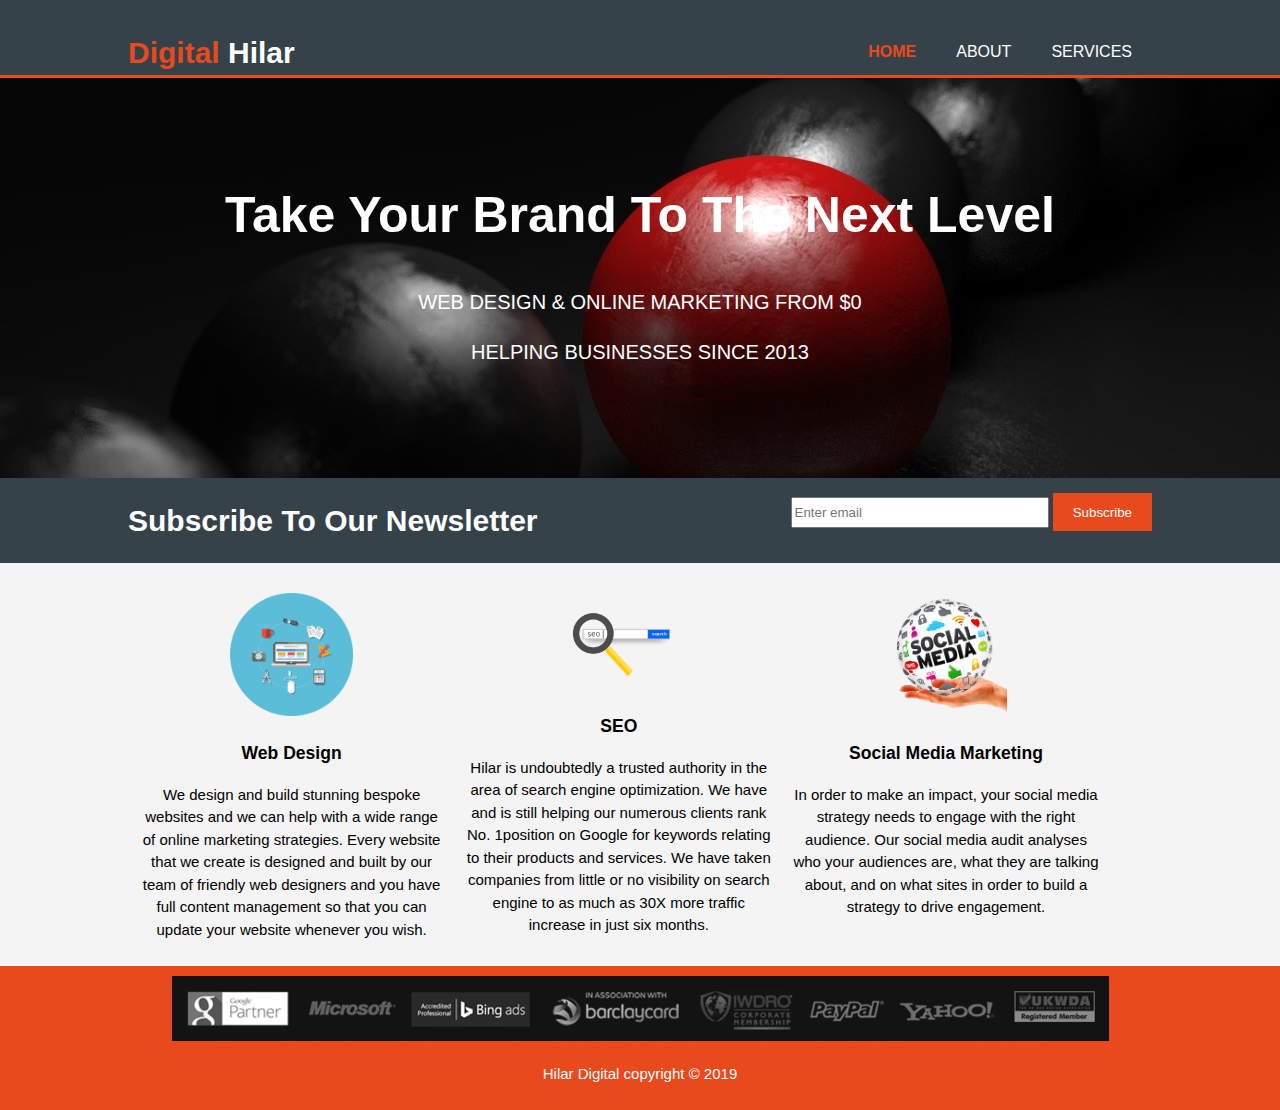
<file: index.html>
<!DOCTYPE html>
<html lang="en" dir="ltr">
  <head>
    <meta charset="utf-8">
    <meta name="viewport" content="width=device-width">
    <meta name="description" content="Affordable and professional web design ">
    <meta name="keywords" content="web design, affordable web design, proffessioinal web design, digitalmarketing, sales, more customers">
    <meta name="author" content="Emmanuel Eze">
    <title>Hilar Marketing | Welcome</title>
    <link rel="stylesheet" href ="./css/style.css">
  </head>
  <body>
    <header>
      <div class="container">
        <div id="branding">
          <h1><span id="emmastyle"> Digital </span>Hilar </h1>
        </div>
          <nav>
            <ul>
              <li class="homestyle"><a href="index.html"> Home</a></li>
              <li><a href="about.html"> About</a></li>
              <li><a href="services.html"> Services</a></li>
            </ul>
          </nav>
      </div>
    </header>

    <section id="showcase">
      <div class="container">
        <h1>Take Your Brand To The Next Level</h1>
        <p> WEB DESIGN & ONLINE MARKETING FROM $0</p>
        <p>HELPING BUSINESSES SINCE 2013</p>
      </div>
    </section>

    <section id="newsletter">
      <div class="container">
        <h1> Subscribe To Our Newsletter </h1>
        <form>
          <input type="email" placeholder="Enter email" />
          <button type="submit" class="button_1"> Subscribe</>
      </form>
    </section>

    <section id="boxes">
      <div class="container">
        <div class="box">
          <img src="./img/wd1.png"/>
           <h3> Web Design </h3>
              <p> We design and build stunning bespoke websites and we can help with a wide range of online marketing strategies. Every website that we create is designed and built by our team of friendly web designers and you have full content management so that you can update your website whenever you wish. </p>
        </div>
        <div class="box">
          <img src="./img/seo1.png"/>
            <h3> SEO </h3>
              <p> Hilar is undoubtedly a trusted authority in the area of search engine optimization. We have and is still helping our numerous clients rank No. 1position on Google for keywords relating to their products and services. We have taken companies from little or no visibility on search engine to as much as 30X more traffic increase in just six months. </p>
        </div>
        <div class="box">
          <img src="./img/sm1.png"/>
            <h3> Social Media Marketing </h3>
              <p> In order to make an impact, your social media strategy needs to engage with the right audience. Our social media audit analyses who your audiences are, what they are talking about, and on what sites in order to build a strategy to drive engagement. </p>
        </div>
      </div>
    </section>

      <footer>
        <img src="./img/bottom.png"/>
        <p> Hilar Digital copyright &copy; 2019 </p>
      </footer>
  </body>
</html>
</file>
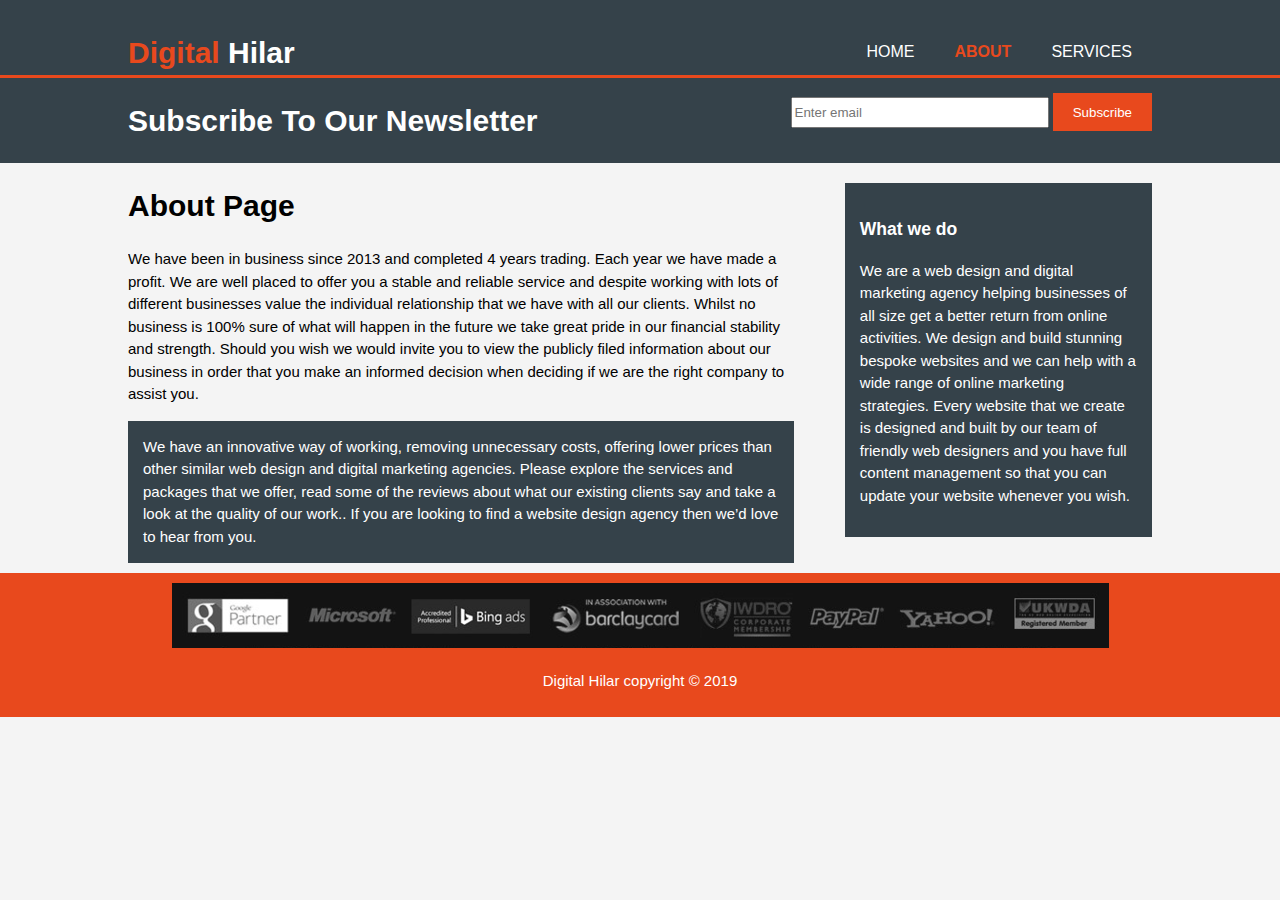
<file: about.html>
<!DOCTYPE html>
<html lang="en" dir="ltr">
  <head>
    <meta charset="utf-8">
    <meta name="viewport" content="width=device-width">
    <meta name="description" content="Affordable and professional web design ">
    <meta name="keywords" content="web design, affordable web design, proffessioinal web design">
    <meta name="author" content="Emmanuel Eze">
    <title>Emmanuel Eze Inspire | About</title>
    <link rel="stylesheet" href ="./css/style.css">
  </head>
  <body>
    <header>
      <div class="container">
          <div id="branding">
              <h1><span id="emmastyle"> Digital </span>Hilar </h1>
            </div>
              <nav>
                <ul>
                  <li><a href="index.html"> <span id="homestyle">Home </span></a></li>
                  <li class="homestyle"><a href="about.html"> About </a></li>
                  <li><a href="services.html"> Services</a> </li>
                </ul>
              </nav>
      </div>
    </header>


    <section id="newsletter">
      <div class="container">
        <h1> Subscribe To Our Newsletter </h1>
        <form>
          <input type="email" placeholder="Enter email" />
          <button type="submit" class="button_1"> Subscribe</>
      </form>
    </section>

    <section id="main"
      <div class="container">
        <article class="main-col">
          <h1 class="page title"> About Page </h1>
            <p> We have been in business since 2013 and completed 4 years trading. Each year we have made a profit. We are well placed to offer you a stable and reliable service and despite working with lots of different businesses value the individual relationship that we have with all our clients.
Whilst no business is 100% sure of what will happen in the future we take great pride in our financial stability and strength. Should you wish we would invite you to view the publicly filed information about our business in order that you make an informed decision when deciding if we are the right company to assist you.</p>
            <p class="dark"> We have an innovative way of working, removing unnecessary costs, offering lower prices than other similar web design and digital marketing agencies. Please explore the services and packages that we offer, read some of the reviews about what our existing clients say and take a look at the quality of our work.. If you are looking to find a website design agency then we’d love to hear from you. </p>
        </article>
      </div>
      <aside class="sidebar">
          <div class="dark">
            <h3>What we do</h3>
            <p>We are a web design and digital marketing agency helping businesses of all size get a better return from online activities. We design and build stunning bespoke websites and we can help with a wide range of online marketing strategies. Every website that we create is designed and built by our team of friendly web designers and you have full content management so that you can update your website whenever you wish.</p>
          </div>
      </aside>
    </section>

      <footer>
        <img src="./img/bottom.png"/>
        <p> Digital Hilar copyright &copy; 2019 </p>
      </footer>
  </body>
</html>
</file>
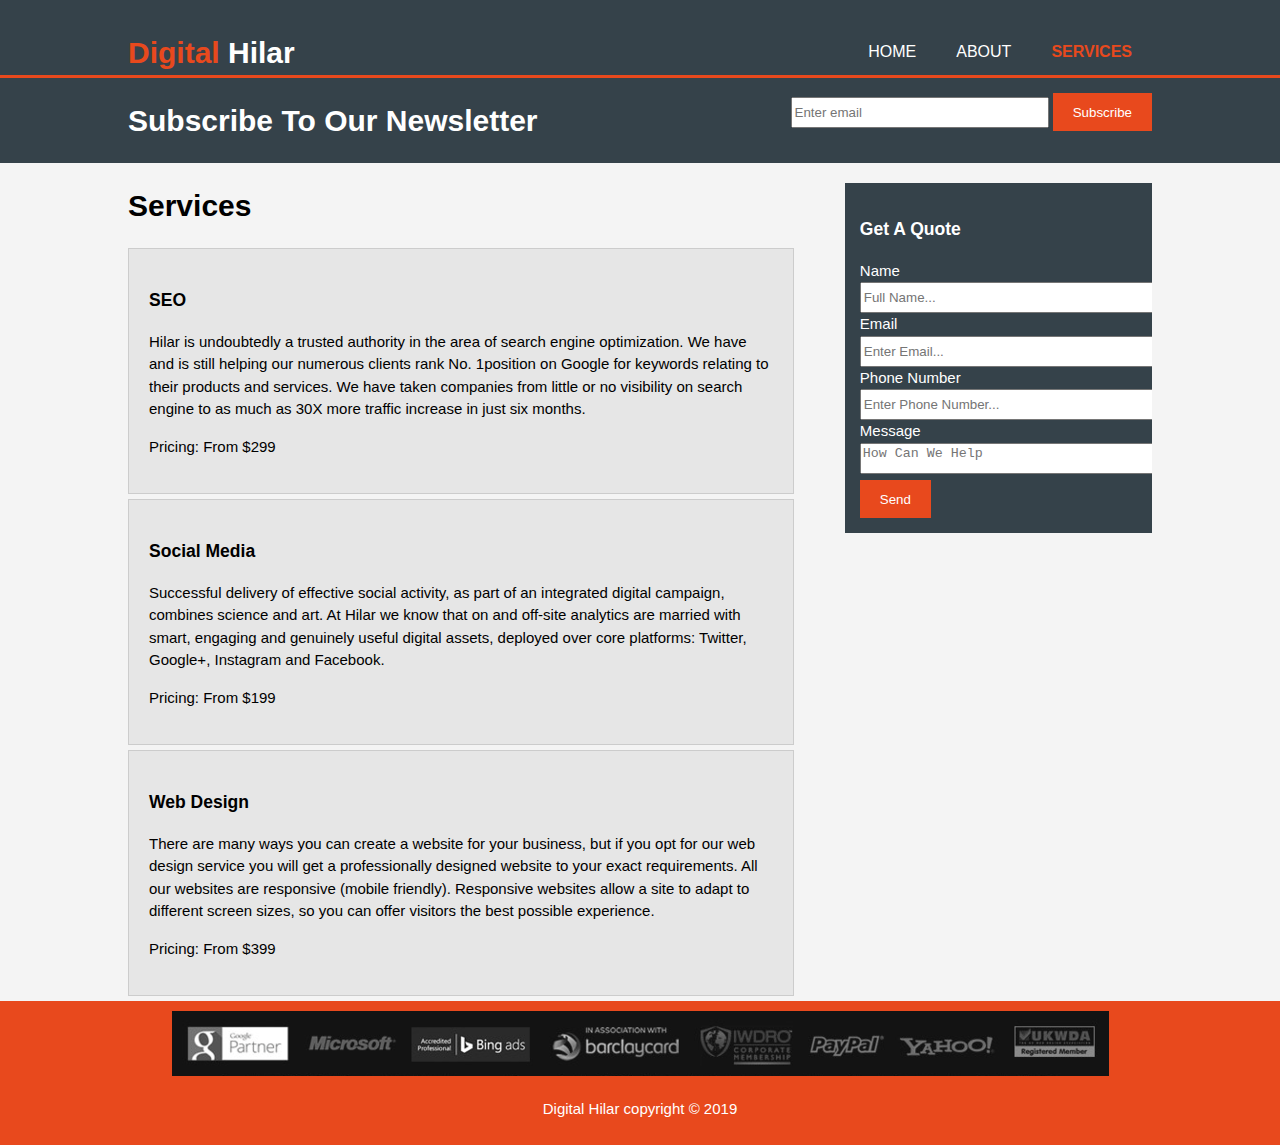
<file: services.html>
<!DOCTYPE html>
<html lang="en" dir="ltr">
  <head>
    <meta charset="utf-8">
    <meta name="viewport" content="width=device-width">
    <meta name="description" content="Affordable and professional web design ">
    <meta name="keywords" content="web design, affordable web design, proffessioinal web design">
    <meta name="author" content="Emmanuel Eze">
    <title>Emmanuel Eze Inspire | Services</title>
    <link rel="stylesheet" href ="./css/style.css">
  </head>
  <body>
    <header>
      <div class="container">
          <div id="branding">
              <h1><span id="emmastyle"> Digital </span>Hilar </h1>
            </div>
              <nav>
                <ul>
                  <li><a href="index.html"> <span id="homestyle">Home </span></a></li>
                  <li><a href="about.html"> About </a></li>
                  <li class="homestyle"><a href="services.html"> Services </a></li>
                </ul>
              </nav>
      </div>
    </header>


    <section id="newsletter">
      <div class="container">
        <h1> Subscribe To Our Newsletter </h1>
        <form>
          <input type="email" placeholder="Enter email" />
          <button type="submit" class="button_1"> Subscribe</>
      </form>
    </section>

    <section id="services">
      <div class="container">
        <div class="main-col">
          <h1 class="page title"> Services </h1>
          <ul>
            <li>
              <h3> SEO </h3>
              <p> Hilar is undoubtedly a trusted authority in the area of search engine optimization. We have and is still helping our numerous clients rank No. 1position on Google for keywords relating to their products and services. We have taken companies from little or no visibility on search engine to as much as 30X more traffic increase in just six months.</p>
              <p>Pricing: From $299</p>
            </li>
            <li>
              <h3> Social Media </h3>
              <p> Successful delivery of effective social activity, as part of an integrated digital campaign, combines science and art. At Hilar we know that on and off-site analytics are married with smart, engaging and genuinely useful digital assets, deployed over core platforms: Twitter, Google+, Instagram and Facebook.</p>
              <p>Pricing: From $199 </p>
            </li>
            <li>
              <h3> Web Design</h3>
              <p> There are many ways you can create a website for your business, but if you opt for our web design service you will get a professionally designed website to your exact requirements.
All our websites are responsive (mobile friendly). Responsive websites allow a site to adapt to different screen sizes, so you can offer visitors the best possible experience.</p>
              <p>Pricing: From $399 </p>
            </li>
          </ul>
        </div>

        <aside class="sidebar">
          <div class="dark">
            <h3>Get A Quote</h3>
          <form class="quote">
          <div>
            <label>Name</label> <br>
            <input type="text" placeholder="Full Name...">
          </div>
          <div>
            <label>Email</label> <br>
            <input type="email" placeholder="Enter Email...">
          </div>
          <div>
            <label>Phone Number</label> <br>
            <input type="number" placeholder="Enter Phone Number...">
          </div>
          <div>
            <label>Message</label> <br>
            <textarea type="email" placeholder='How Can We Help'></textarea>
          </div>
          <button class="button_1" type="submit"> Send</button>
          </form>
          </div>
        </aside>
      </div>
    </section>

      <footer>
        <img src="./img/bottom.png"/>
        <p> Digital Hilar copyright &copy; 2019 </p>
      </footer>
  </body>
</html>
</file>
<file: css/style.css>
body {
  font: 15px/1.5 Arial, Helvetica, sans-serif;
  padding: 0;
  margin: 0;
  background-color: #f4f4f4;
}


/* Global */
.container {
  width: 80%;
  margin: auto;
  overflow: hidden;
}


ul {
  margin:0;
  padding:0;
}

.button_1{
  height: 38px;
  background-color: #e8491d;
  padding:  0 20px 0 20px;
  color: #ffffff;
  border: none;
}



/* Header */
header {
  background: #35424a;
  color: #ffffff;
  padding-top: 30px;
  min height: 70px;
  border-bottom: #e8491d 3px solid;
}

header a{
  color: #ffffff;
  text-decoration: none;
  text-transform: uppercase;
  font-size: 16px;
}

header ul{
  margin: 0;
  padding: 0;
}
header li{
  float:left;
  display: inline;
  padding: 0 20px 0 20px;
}

header #branding{
  float: left;
}

header #branding h1{
  margin: 0;
}
header nav{
  float: right;
  margin-top: 10px;
  display: block;
}

header a:hover{
  color: #303120;
  font-weight: bold;
}
header  #emmastyle{
  color: #e8491d;
}
header .homestyle a{
  color: #e8491d;
  font-weight: bold;
}

/** showcase **/
#showcase {
text-decoration: none;
min-height: 400px;
background: url("../img/showcase1.jpg") no-repeat 0 -200px;
text-align: center;
color: #ffffff;
}


#showcase h1{
  font-size: 50px;
  margin-top: 100px;
  text-decoration: none;
}

#showcase p{
  font-size: 20px;
}

/* newsletter */
#newsletter {
  background: #35424a;
  color: #ffffff;
}

#newsletter h1{
float: left;
}

#newsletter form{
  float: right;
  margin-top: 15px
}

#newsletter input[type="email"]{
  width: 250px;
  height: 25px;
}

/*boxes*/
#boxes{
  margin-top: 20px;
}

#boxes .box{
  float: left;
  text-align: center;
  width: 30%;
  padding: 10px;
}

#boxes .box img{
  width: 40%;
}

/*About page sidebar*/
aside.sidebar{
float:right;
width: 30%;
margin-top: 10px;
}

/*main*/
#main .main-col, #services .main-col{
  float: left;
  width: 65%;
}

/*Services*/
#services li{
  list-style: none;
  padding: 20px;
  border: #cccccc solid 1px;
  margin-bottom: 5px;
  background: #e6e6e6;
}

.quote input, textarea{
  width: 320px;
  height: 25px;
}

/*footer*/
footer {
  padding-top: 10px;
  padding-bottom: 10px;
  background: #e8491d;
  color: #ffffff;
  text-align: center;
  text-decoration-line: none;
}


.dark{
  padding:15px;
  background:#35424a;
  color:#ffffff;
  margin-top:10px;
  margin-bottom:10px;
}

/* Media Queries */
@media(max-width: 700px){
  header #branding,
  header nav,
  header nav li,
  #newsletter h1,
  #newsletter form,
  #main .main-col,
  aside.sidebar,
  #services .main-col,
  footer img
   {
    float: none;
    text-align:center;
    width:100%;
  }

@media screen and (max-width: 700px){
  #boxes .box {
    float: none;
    text-align:center;
    width:95%;
  }
}
@media screen and (max-width: 700px){
  header .container{
    width: 100%;
  }
}
  header{
    padding-bottom:30px;

  }

  #showcase h1{
    margin-top:40px;
  }

  #newsletter button, .quote button{
    display:block;
    width:100%;
  }

  #newsletter form input[type="email"], .quote input, .quote textarea{
    width:100%;
    margin-bottom:5px;
  }
}
</file>
